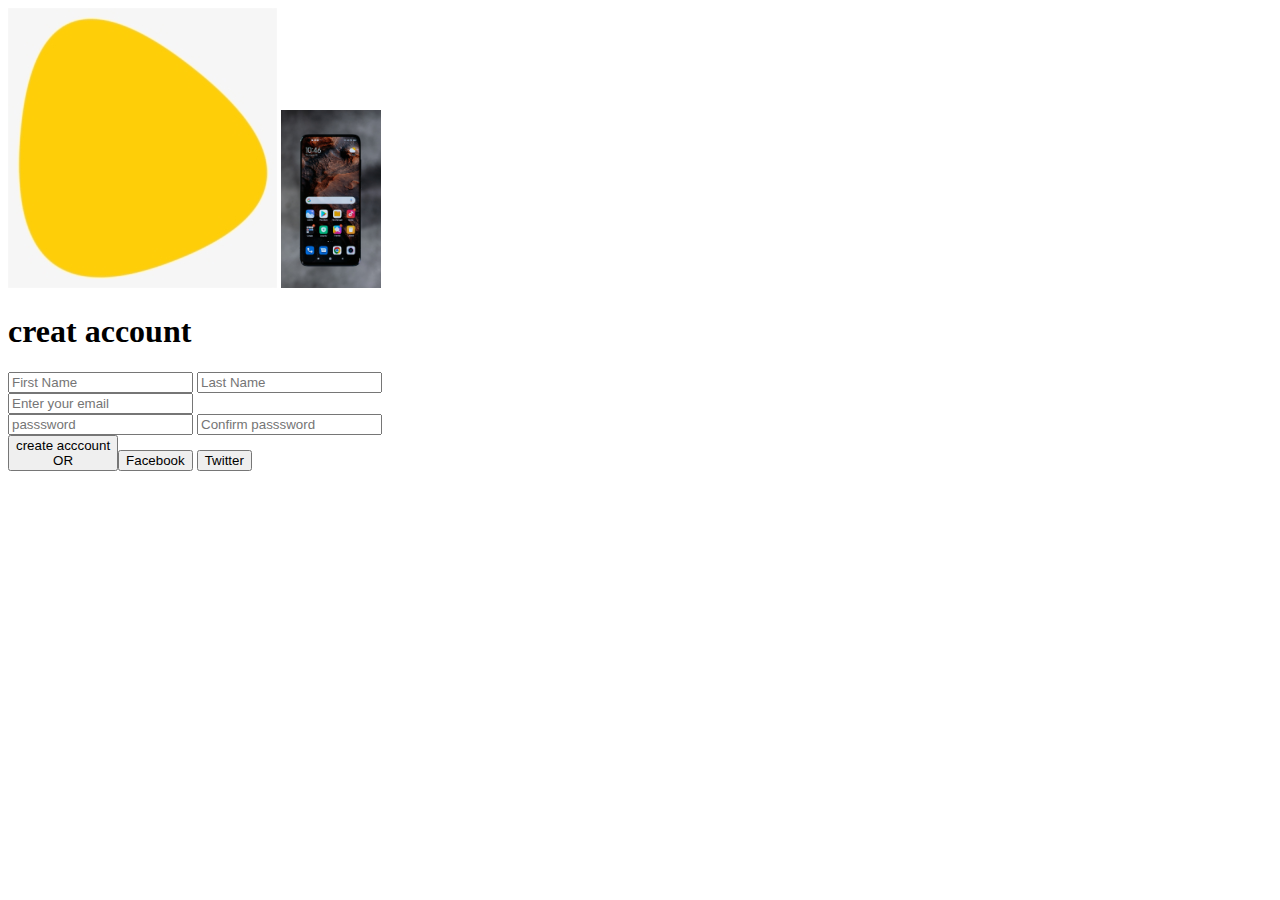
<file: index1.html>
<!DOCTYPE html>
<html lang="en">
<head>
    <meta charset="UTF-8">
    <meta http-equiv="X-UA-Compatible" content="IE=edge">
    <meta name="viewport" content="width=device-width, initial-scale=1.0">
    <title>Register page |LCO</title>
    <link rel="stylesheet" href="css/style.css">
   
</head>

<body>
   <main>
    <section class="flex">
        <img src="./images/yellow blob.png"class="image-top" alt="yellow image">
        <img src="./images/mobile.png" class="mockup" width="100px" alt="mobile">
    </section>
    <section class="flex form-section" >
        <h1 class="form-header">creat account</h1>
        <form action="#" method="POST" class="form"></form>
        <div class="row">
            <input type="text" placeholder="First Name " class="form-input">
            <input type="text" placeholder="Last Name " class="form-input">
        </div>
        <input type="text" placeholder="Enter your email" class="form-input">
        <div class="row">
            <input type="passsword" placeholder="passsword" class="form-input">
            <input type="text" placeholder="Confirm passsword" class="form-input">
        </div>
        <button class="btn btn-submit">create acccount</bitton>
        <div class="flex flex-column">
            <div class="divider">OR</div>
            <button class="btn btn-facebook">Facebook</button>
            <button class="btn btn-twitter">Twitter</button>
        </div>
    </section>
   </main>
</body>
</html>
</file>
<file: css/style.css>
.bg-light-header {
    font-size: 15px;
    --bs-bg-opacity: 1;
    background-color:#c9c6c661 !important;
}
</file>
